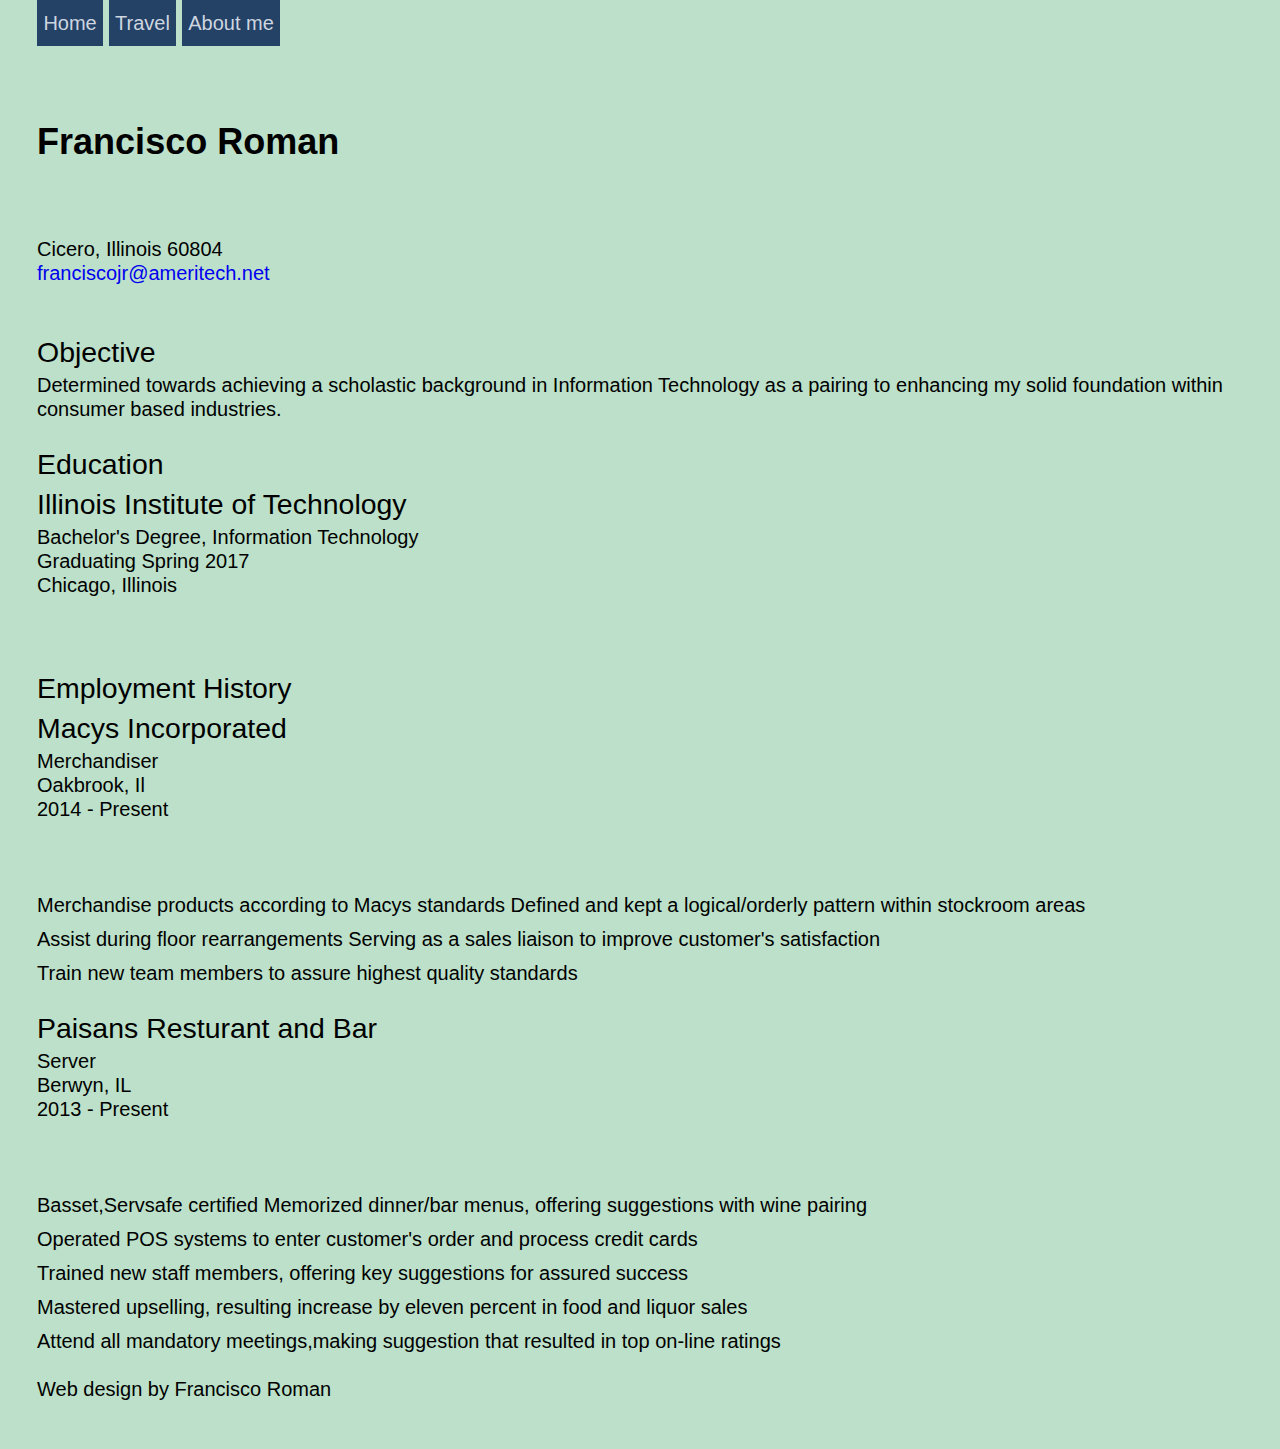
<file: resume/index.html>
<!DOCTYPE html>
<html id="html-resume"lang="en">
<head>
  <title>Francisco Roman</title>
  <meta charset="utf-8" />
  <meta name="viewport" content="width=device-width,initial-scale=1.0,shrink-to-fit=no" />
  <link rel="stylesheet" type="text/css" media="screen" href="../css/screen.css" />
</head>
<body id="resume-page" >
  <header>Francisco Roman</header>
      <ul id="my-location">
        <li>Cicero, Illinois 60804
          <ul id="my-email">
            <li>
              <a href="mailto:franciscojr@ameritech.net">franciscojr@ameritech.net</a>
             </li>
            </ul>
         </li>
      </ul>
    <nav id="nav-links">
      <ul id="lists">
        <li id="home-link"><a href="../index.html">Home</a></li>
        <li id="travel-link"><a href="../travel-destination/index.html">Travel</a></li>
        <li id="about-link"><a href="../about/index.html">About me</a></li>
       </ul>
    </nav> 
  <article class="my-objective">
    <h1>Objective</h1>
    <p id="my-obj">Determined towards achieving a scholastic background in Information Technology as a pairing to  
			                enhancing my solid foundation within consumer based industries. </p>
  </article>
  <section class="my-education">
    <h1>Education</h1>
    <h2 id="iit-school">Illinois Institute of Technology</h2>
     <ul id="iit-degree">
       <li>Bachelor's Degree, Information Technology
         <ul id="iit-2017">
          <li>Graduating Spring 2017
           <ul id="iit-location">
             <li>Chicago, Illinois</li>
           </ul>
          </li>
        </ul>
      </li>
    </ul>
  </section>
  <section class="employment">
    <h1>Employment History</h1>
    <h2 id="employer1-name">Macys Incorporated</h2>
      <ul id="employer1-title">
        <li>Merchandiser 
          <ul id="employer1-location">
            <li>Oakbrook, Il
              <ul id="employer1-dates">
                <li>2014 - Present</li>
              </ul>
            </li>
          </ul>
        </li>
      </ul>
      <ul id="employer1-desc">
        <li>Merchandise products according to Macys standards</li>
        <li>Defined and kept a logical/orderly pattern within stockroom areas</li>
        <li>Assist during floor rearrangements</li>
        <li>Serving as a sales liaison to improve customer's satisfaction</li>
        <li>Train new team members to assure highest quality standards</li>
      </ul>
    <h2 id="employer2-name">Paisans Resturant and Bar</h2>
      <ul id="employer2-title">
        <li>Server
          <ul id="employer2-location">
            <li>Berwyn, IL 
              <ul id="employer2-dates">
                <li>2013 - Present</li>
              </ul>
            </li>
          </ul>
        </li>
      </ul>
      <ul id="employer2-desc">
        <li>Basset,Servsafe certified</li>
        <li>Memorized dinner/bar menus, offering suggestions with wine pairing</li>
        <li>Operated POS systems to enter customer's order and  process credit cards</li>
        <li>Trained new staff members, offering key suggestions for assured success</li>
        <li>Mastered upselling, resulting increase by eleven percent in food and liquor sales</li>
        <li>Attend all mandatory meetings,making suggestion that resulted in top on-line ratings</li>
      </ul>
   </section>
    <footer id="footer">
     Web design by Francisco Roman
    </footer>
</body>
</html>
</file>
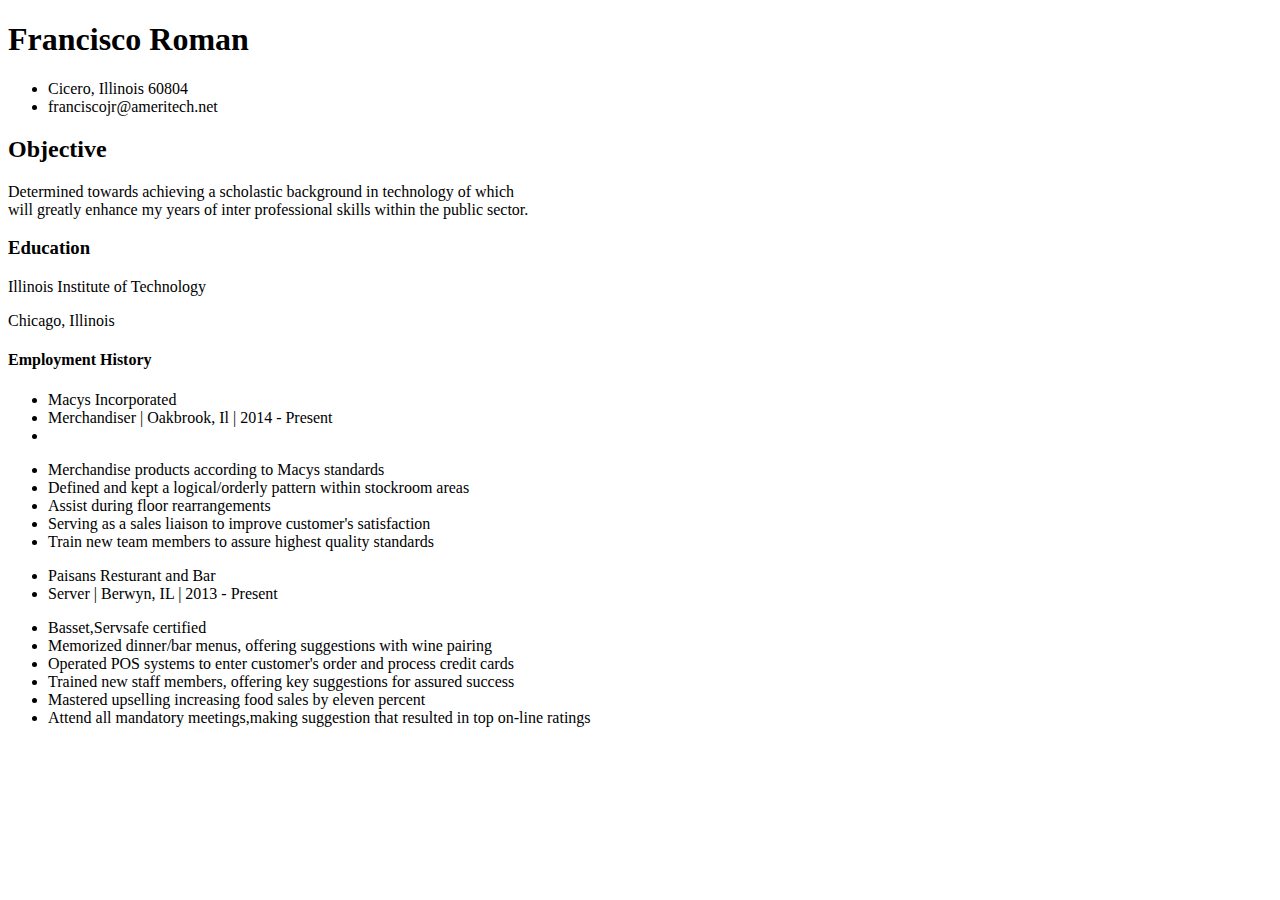
<file: resume.html>
<!DOCTYPE html>
<html lang="en">
	<head>
		<title>Francisco Roman</title>
		<meta charset="utf-8" />
	</head>
	<body>
		<h1 id="personal">Francisco Roman</h1>
			<ul>
			<li>Cicero, Illinois 60804</li>
		  <li>franciscojr@ameritech.net</li>
		</ul>
		<h2 id="objective">Objective</h2>
		  <p>Determined towards achieving a scholastic background in technology of which 
				<br>will greatly enhance my years of inter professional  skills within the public sector. </p>
		<h3 id="education">Education</h3>
		  <p>Illinois Institute of Technology</p>
		  <p>Chicago, Illinois</p>
		<h4 id="employment">Employment History</h4>
			<ul>
		  	<li>Macys Incorporated</li>
				<li>Merchandiser | Oakbrook, Il | 2014 - Present<li>
			</ul>
			  <ul>
					<li>Merchandise products according to Macys standards</li>
					<li>Defined and kept a logical/orderly pattern within stockroom areas</li>
					<li>Assist during floor rearrangements</li>
					<li>Serving as a sales liaison to improve customer's satisfaction</li>
					<li>Train new team members to assure highest quality standards</li>
				</ul>
			<ul>
				<li>Paisans Resturant and Bar</li>
				<li>Server | Berwyn, IL | 2013 - Present</li>
			</ul>
				<ul>
					<li>Basset,Servsafe certified</li>
					<li>Memorized dinner/bar menus, offering suggestions with wine pairing</li>
					<li>Operated POS systems to enter customer's order and  process credit cards</li>
					<li>Trained new staff members, offering key suggestions for assured success</li>
					<li>Mastered upselling increasing food sales by eleven percent</li>
					<li>Attend all mandatory meetings,making suggestion that resulted in top on-line ratings</li>
				</ul>
		
			
	</body>
</html>
</file>
<file: css/screen.css>
/* http://meyerweb.com/eric/tools/css/reset/
   v2.0 | 20110126
   License: none (public domain)
*/
/* stylelint-disable*/
a,abbr,acronym,address,applet,article,aside,audio,b,big,blockquote,body,canvas,caption,center,cite,code,dd,del,details,dfn,div,dl,dt,em,embed,fieldset,figcaption,figure,footer,form,h1,h2,h3,h4,h5,h6,header,hgroup,html,i,iframe,img,ins,kbd,label,legend,li,mark,menu,nav,object,ol,output,p,pre,q,ruby,s,samp,section,small,span,strike,strong,sub,summary,sup,table,tbody,td,tfoot,th,thead,time,tr,tt,u,ul,var,video{margin:0;padding:0;border:0;font:inherit;vertical-align:baseline}article,aside,details,figcaption,figure,footer,header,hgroup,main,menu,nav,section{display:block}html{line-height:1}body{line-height:inherit}ol,ul{list-style:none}blockquote,q{quotes:none}blockquote:after,blockquote:before,q:after,q:before{content:'';content:none}table{border-collapse:collapse;border-spacing:0}
/* stylelint-enable */

/* ===== BASE STYLES ===== */

/*
  Setting type to a major second modular scale
 http://www.modularscale.com/?20&px&1.125&web&text
*/


html {
  font-size: 1.25em; /*20px 1 em 1.25@16 */
  line-height: 1.2em; /*24/20= 1.2 em */
  font-family: "Duru Sans", Verdana, sans-serif;
  padding: 1.2em 0.925em; /* 1.2em is 1 gridline and 18.5/20 = 0.925em*/
  background-color: #bce0c9;/* https://www.google.com/#q=html+color+picker */ 
}

header{
  font-size: 1.802em; /* 36.041px/20px = 1.802em */
  line-height: 1.248em; /* 45/36.041 = 1.248em */
  font-family: "Goudy Bookletter 1911", sans-serif;
  padding-bottom:2em;
  padding-top:2em;
  font-weight:bolder;
}


h1 {
  font-size: 1.423em; /* 28.477px/20px = 1.423em */
  line-height: 1.404em; /* 45/28.477 = 1.580em */
  font-family: Monotype Cursiva, Univers, Tahoma, Geneva, sans-serif;
  font-weight:lighter;
}

h2 {
  font-size: 1.423em; /* 28.477px/20px = 1.423em */
  line-height: 1.404em; /* 45/28.477 = 1.580em */
  font-family: "Lucida" Grande, sans-serif;
}

p,
ul {
  padding-bottom: 1.2em; /* 1 girdline */
}

li {
  padding-bottom: 0.5em; /*half grid line 10px/20px = 0.5em */ 
  display: inline-block;
}

li:last-child {
  padding-bottom: 0;
}

#about-page ul {
  padding-bottom: 1.2em; /* 1 girdline */
}

#about-page li {
  padding-bottom: 0.5em; /*half grid line 10px/20px = 0.5em */ 
}

#about-page li:last-child {
  padding-bottom: 0;
}

#chkn-rice {
  display:block;
  max-width: 100%;
}

#white-flower {
  display:block;
  max-width: 100%;
}

#about-page #bird-video {
  display:block;
  max-width: 100%;
}

img,
video {
  display: block;
  max-width: 100%;
}

#page-one #footer{
  padding-top: 1.2em; /* 1 girdline */
  background-color: #c9d6cd;
  position: absolute;
  right: 0;
  bottom: 0;
  left: 0;
}

/* ===== LAYOUT STYLES ===== */

#cuban-page{
  padding: 1.2em 0.925em; /* 1.2em is 1 gridline and 18.5/20 = 0.925em*/
}

#about-page{
  padding: 1.2em 0.925em; /* 1.2em is 1 gridline and 18.5/20 = 0.925em*/
}

#resume-page{
  padding: 1.2em 0.925em; /* 1.2em is 1 gridline and 18.5/20 = 0.925em*/
}

#page-one{
  padding: 1.2em 0.925em; /* 1.2em is 1 gridline and 18.5/20 = 0.925em*/
}

#resume-page #nav-links {
  position: absolute;
  top: 0;
  padding: 0;
  line-height: 1;
}

#resume-page #nav-links li {
  display: inline-block;
}

#resume-page #nav-links li a {
  display: block;
  background-color: #244166;
  color: #ced6e0;
  padding-top: 0.65em;/* 13px/20px = 0.65em (13+20+13= 46)*/
  padding-bottom: 0.65em;/* 13px/20px = 0.65em (13+20+13= 46)*/
  padding-right: 0.32em;
  padding-left: 0.32em;/* 0.65/2 */
}

#cuban-page #nav-links {
  position: absolute;
  top: 0;
  padding: 0;
  line-height: 1;
}

#cuban-page #nav-links li {
  display: inline-block;
}

#cuban-page #nav-links li a {
  display: block;
  background-color: #244166;
  color: #ced6e0;
  padding-top: 0.65em;/* 13px/20px = 0.65em (13+20+13= 46)*/
  padding-bottom: 0.65em;/* 13px/20px = 0.65em (13+20+13= 46)*/
  padding-right: 0.32em;
  padding-left: 0.32em;/* 0.65/2 */
}

#cuban-page #south-beach {
  padding-top: 3.3em; /* 66px/20px=3.3em*/
}

#about-page #nav-links {
  position: absolute;
  top: 0;
  padding: 0;
  line-height: 1;
}

#about-page #nav-links li {
  display: inline-block;
}

#about-page #nav-links li a {
  display: block;
  background-color: #244166;
  color: #ced6e0;
  padding-top: 0.65em;/* 13px/20px = 0.65em (13+20+13= 46)*/
  padding-bottom: 0.65em;/* 13px/20px = 0.65em (13+20+13= 46)*/
  padding-right: 0.32em;
  padding-left: 0.32em;/* 0.65/2 */
}

#about-page #about-h1 {
  padding-top: 3.3em; /* 66px/20px=3.3em*/
}

#page-one #nav-links {
  position: absolute;
  top: 0;
  padding: 0;
  line-height: 1;
}

#page-one #nav-links li {
  display: inline-block;
}

#page-one #nav-links li a {
  display: block;
  background-color: #244166;
  color: #ced6e0;
  padding-top: 0.65em;/* 13px/20px = 0.65em (13+20+13= 46)*/
  padding-bottom: 0.65em;/* 13px/20px = 0.65em (13+20+13= 46)*/
  padding-right: 0.32em;
  padding-left: 0.32em;/* 0.65/2 */
}

#page-one #h1 {
  padding-top: 3.3em; /* 66px/20px=3.3em*/
}

/* ===== MODULAR STYLES ===== */

.content ul {
  list-style-type: disc;
}

#nav-links li a {
  text-decoration: none;
}

#resume-page #my-email li a{
   text-decoration: none;
}

#employer1-desc li {
  list-style: square inside;
}

#employer2-desc li {
  list-style: square inside;
}
/* ===== STATE STYLES ===== */

/*
8:9 ration
8+9= 17
500/17= 29.41
8x29.41= 235.28
9x29.41= 264.69
*/


/* 500/16=31.25em */

@media screen and (min-width: 500px) {

  #travel{
    width: 100%;
  }
  #cuban-page{
    width: 90%;
    padding: 7% auto;
  }

  #mango{
    width:47.05%; /* 235.28/500 = 0.47056*/
    float: left;
  }

  #pic1{
    width:52.93%; /* 264.69/500 = 0.52938 */
    margin-left:50.85% /* (235.28+22)/500 = 0.50856 */
  }

  #cafe-cubano{
    width:47.05%; /* 235.28/500 = 0.47056*/
    float: left;
  }
}

@media screen and (min-width: 500px) {

  #about-page{
    width: 100%;
  }
  #about{
    width: 90%;
    padding: 7% auto;
  }
  #my-hobbies{
    width:47.05%; /* 235.28/500 = 0.47056*/
    float: left;
  }
  #lafitness-logo{
    width:52.93%; /* 264.69/500 = 0.52938 */
    margin-left:50.85% /* (235.28+22)/500 = 0.50856 */
  }
  #photo-h4{
    width: 85%;
    text-align: center;
    float: left;
  }
  #about-h1{
    text-align:center;
  }
}
</file>
